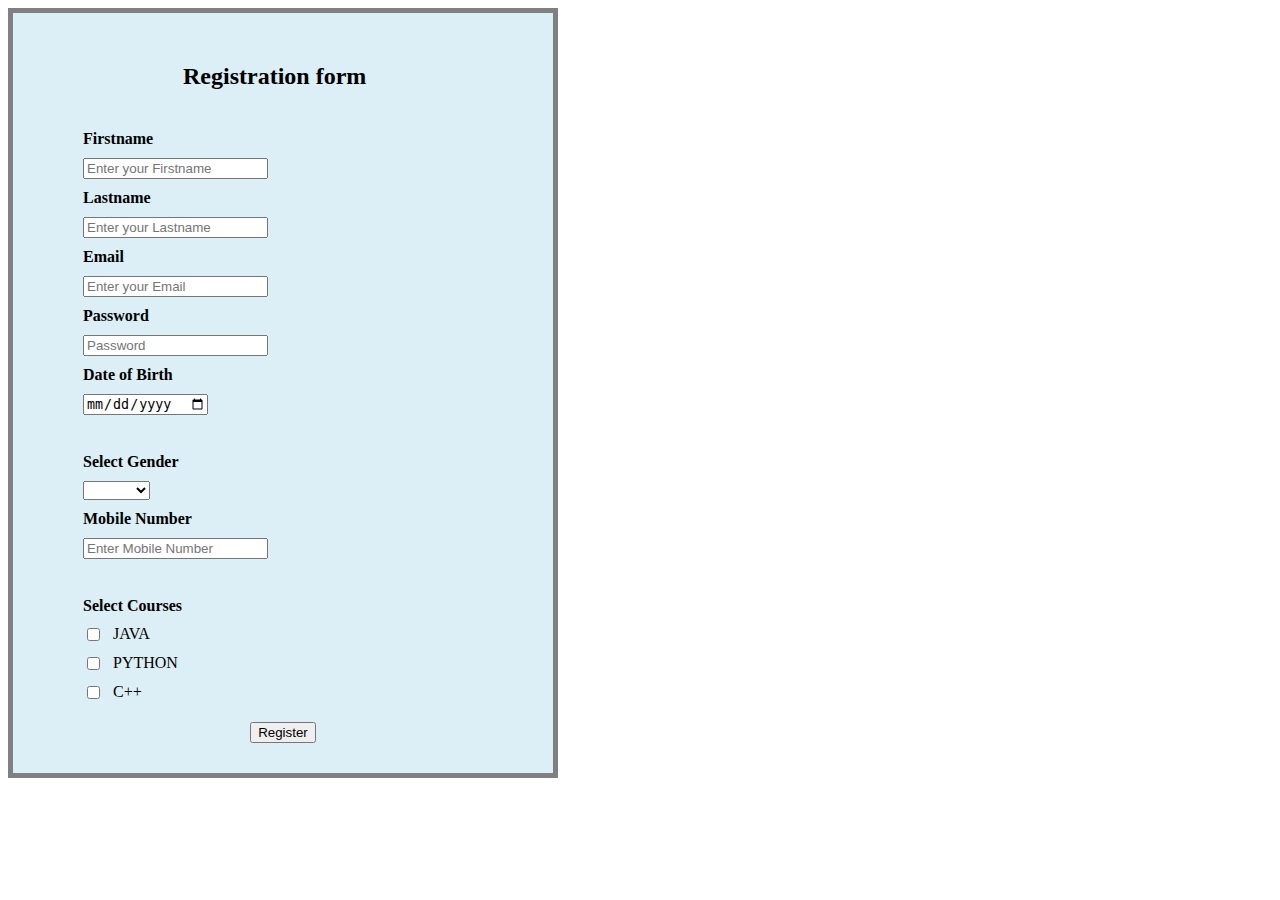
<file: index.html>
<!DOCTYPE html>
<html lang="en">
  <head>
    <meta charset="UTF-8" />
    <meta name="viewport" content="width=device-width, initial-scale=1.0" />
    <title>Registration Form</title>
    <link rel="stylesheet" href="./style.css" />
  </head>
  <body>
    <form action="Registration" id="f1">
      <div id="main">
        <div id="head"><h2>Registration form</h2></div>
        <label for="Firstname" id="l1"><b>Firstname</b></label>
        <div id="input">
          <input
            type="text"
            name="Firstname"
            placeholder="Enter your Firstname"
          />
        </div>
        <label for="Lastname" id="l1"><b>Lastname</b></label>
        <input type="text" name="Lastname" placeholder="Enter your Lastname" />
        <label for="Email" id="l1"><b>Email</b></label>
        <input type="email" name="Email" placeholder="Enter your Email" />
        <label for="Password" id="l1"><b>Password</b></label>
        <input type="password" name="Password" placeholder="Password" />
        <label for="Date o Birth" id="l1"><b>Date of Birth</b></label>
        <input type="date" /><br />
        <label for="Gender" id="l1"><b>Select Gender</b></label>
        <div id="select">
          <select>
            <option></option>
            <option>Male</option>
            <option>Female</option>
          </select>
        </div>

        <label for="Mobile" id="l1"><b>Mobile Number</b></label>
        <input
          type="text"
          name="Mobile"
          placeholder="Enter Mobile Number"
        /><br />
        <label for="Courses" id="l1"><b>Select Courses</b></label>
        <div id="check">
          <input type="checkbox" name="JAVA" id="c1" />
          <span>JAVA</span><br />
        </div>
        <div id="check">
          <input type="checkbox" name="PYTHON" id="c1" />
          <span>PYTHON</span><br />
        </div>
        <div id="check">
          <input type="checkbox" name="C++" id="c1" />
          <span>C++</span><br />
        </div>
        <div id="sign">
          <input type="button" value="Register" />
        </div>
      </div>
    </form>
  </body>
</html>
</file>
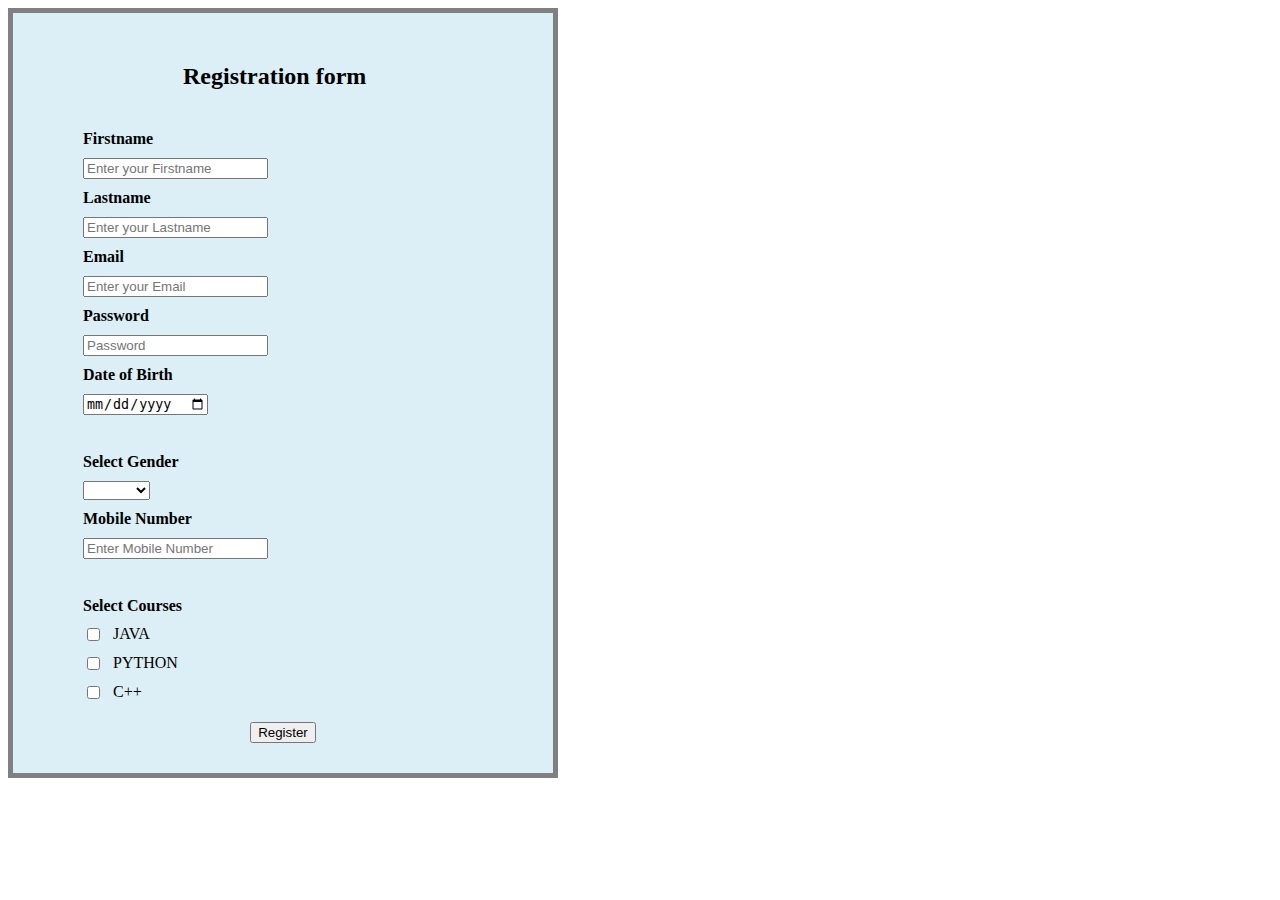
<file: Registration.html>
<!DOCTYPE html>
<html lang="en">
  <head>
    <meta charset="UTF-8" />
    <meta name="viewport" content="width=device-width, initial-scale=1.0" />
    <title>Registration Form</title>
    <link rel="stylesheet" href="./Registration.css" />
  </head>
  <body>
    <form action="Registration" id="f1">
      <div id="main">
        <div id="head"><h2>Registration form</h2></div>
        <label for="Firstname" id="l1"><b>Firstname</b></label>
        <div id="input">
          <input
            type="text"
            name="Firstname"
            placeholder="Enter your Firstname"
          />
        </div>
        <label for="Lastname" id="l1"><b>Lastname</b></label>
        <input type="text" name="Lastname" placeholder="Enter your Lastname" />
        <label for="Email" id="l1"><b>Email</b></label>
        <input type="email" name="Email" placeholder="Enter your Email" />
        <label for="Password" id="l1"><b>Password</b></label>
        <input type="password" name="Password" placeholder="Password" />
        <label for="Date o Birth" id="l1"><b>Date of Birth</b></label>
        <input type="date" /><br />
        <label for="Gender" id="l1"><b>Select Gender</b></label>
        <div id="select">
          <select>
            <option></option>
            <option>Male</option>
            <option>Female</option>
          </select>
        </div>

        <label for="Mobile" id="l1"><b>Mobile Number</b></label>
        <input
          type="text"
          name="Mobile"
          placeholder="Enter Mobile Number"
        /><br />
        <label for="Courses" id="l1"><b>Select Courses</b></label>
        <div id="check">
          <input type="checkbox" name="JAVA" id="c1" />
          <span>JAVA</span><br />
        </div>
        <div id="check">
          <input type="checkbox" name="PYTHON" id="c1" />
          <span>PYTHON</span><br />
        </div>
        <div id="check">
          <input type="checkbox" name="C++" id="c1" />
          <span>C++</span><br />
        </div>
        <div id="sign">
          <input type="button" value="Register" />
        </div>
      </div>
    </form>
  </body>
</html>
</file>
<file: style.css>
#f1 {
    display: flex;
    flex-direction: column; 
    align-items:center;
    justify-content: center;
    gap: 10px;
    background-color:rgb(220, 239, 246);
    border:5px gray solid;
    padding: 20px ;
    width:500px;
    
    #main{
    
        display: flex;
        flex-direction: column; 
        align-items:start;
        justify-content: center;
        gap: 10px;

    #head{
        display: flex;
        flex-direction: column; 
        align-items:center;
        justify-content: center;
        gap: 10px;   
        padding:10px 100px; 
        text-align: center;
    }
    #l1{
        display: flex;
        flex-direction:row;
        align-items: center;
        justify-content: center;
        
    }
    #input{
        display: flex;
        flex-direction:row;
        align-items: center;
        justify-content: center;
        gap: 10px;

    }
    #select{
        display: flex;
        flex-direction:row;
        align-items: center;
        justify-content: center;
        gap: 10px;
    }
    #check{
        display: flex;
        flex-direction: row;
        align-items: start;
        justify-content: center;
        gap: 10px;
    }
        
        #c1{
        display: flex;
        flex-direction:row;
        align-items: center;
        justify-content: center;
        gap: 10px;
        }
    
    #sign{
        display: flex;
        flex-direction:column;
        align-items: center;
        justify-content: center;
        font-size: 20px;
        gap: 10px;
        padding:10px 150px;
        text-align: center;
        width: 100px;
      
        
     }
    }
}
</file>
<file: Registration.css>
#f1 {
    display: flex;
    flex-direction: column; 
    align-items:center;
    justify-content: center;
    gap: 10px;
    background-color:rgb(220, 239, 246);
    border:5px gray solid;
    padding: 20px ;
    width:500px;
    
    #main{
    
        display: flex;
        flex-direction: column; 
        align-items:start;
        justify-content: center;
        gap: 10px;

    #head{
        display: flex;
        flex-direction: column; 
        align-items:center;
        justify-content: center;
        gap: 10px;   
        padding:10px 100px; 
        text-align: center;
    }
    #l1{
        display: flex;
        flex-direction:row;
        align-items: center;
        justify-content: center;
        
    }
    #input{
        display: flex;
        flex-direction:row;
        align-items: center;
        justify-content: center;
        gap: 10px;

    }
    #select{
        display: flex;
        flex-direction:row;
        align-items: center;
        justify-content: center;
        gap: 10px;
    }
    #check{
        display: flex;
        flex-direction: row;
        align-items: start;
        justify-content: center;
        gap: 10px;
    }
        
        #c1{
        display: flex;
        flex-direction:row;
        align-items: center;
        justify-content: center;
        gap: 10px;
        }
    
    #sign{
        display: flex;
        flex-direction:column;
        align-items: center;
        justify-content: center;
        font-size: 20px;
        gap: 10px;
        padding:10px 150px;
        text-align: center;
        width: 100px;
      
        
     }
    }
}
</file>
